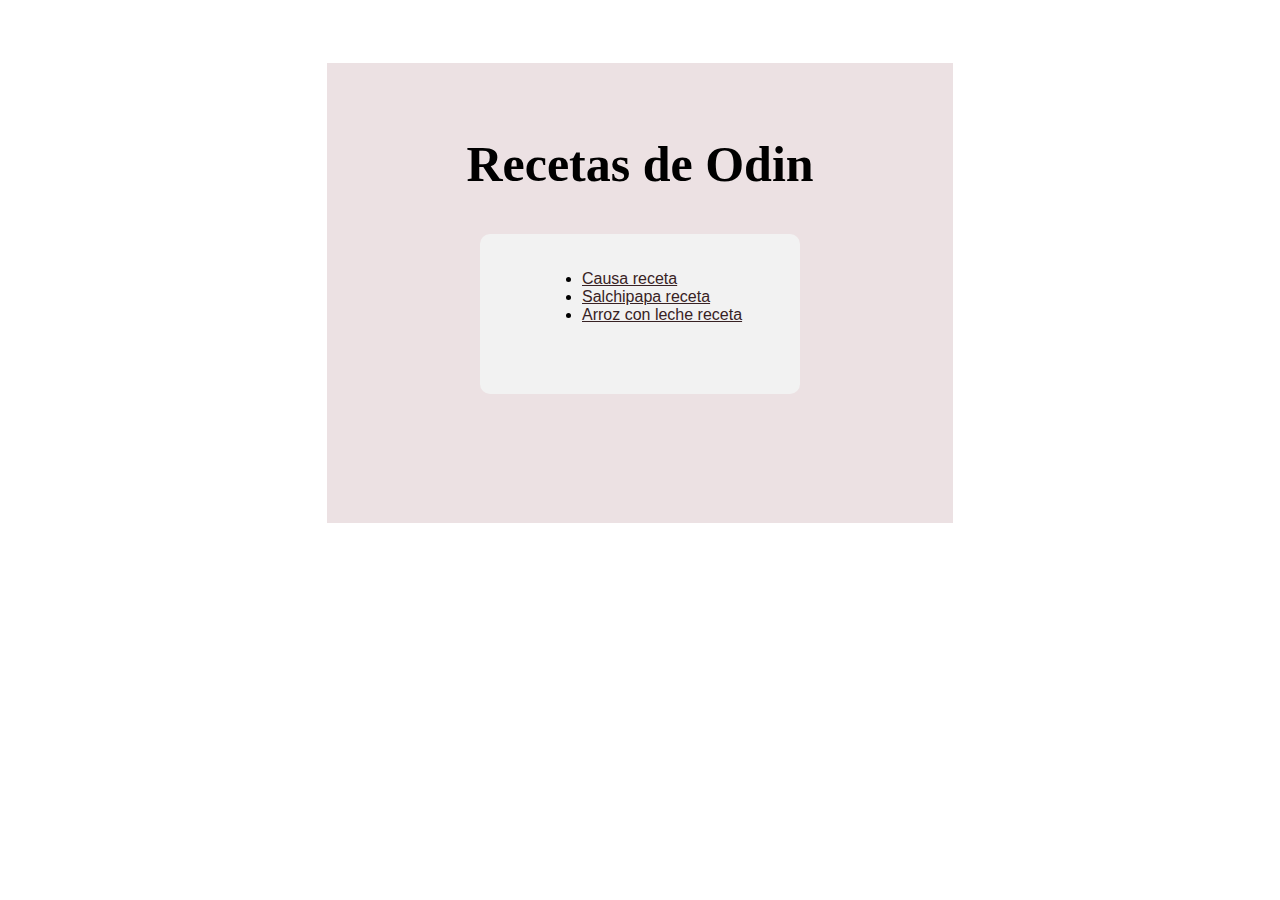
<file: index.html>
<!DOCTYPE html>
<html lang="en">
<head>
    <meta charset="UTF-8">
    <meta name="viewport" content="width=device-width, initial-scale=1.0">
    <title>Proyecto Odin</title>
    <link rel="stylesheet" href="index_estilos.css">
</head>
<body>
    <div class="principal">
        <h1>Recetas de Odin</h1>
        <div class="lista">
            <ul>
                <li> <a href="recipes/Causa.html">Causa receta</a></li>
                <li><a href="recipes/Salchipapa.html">Salchipapa receta</a></li>
                <li><a href="recipes/Arroz_con_leche.html">Arroz con leche receta</a></li>
             </ul>
        </div>
   </div>
</body>
</html>
</file>
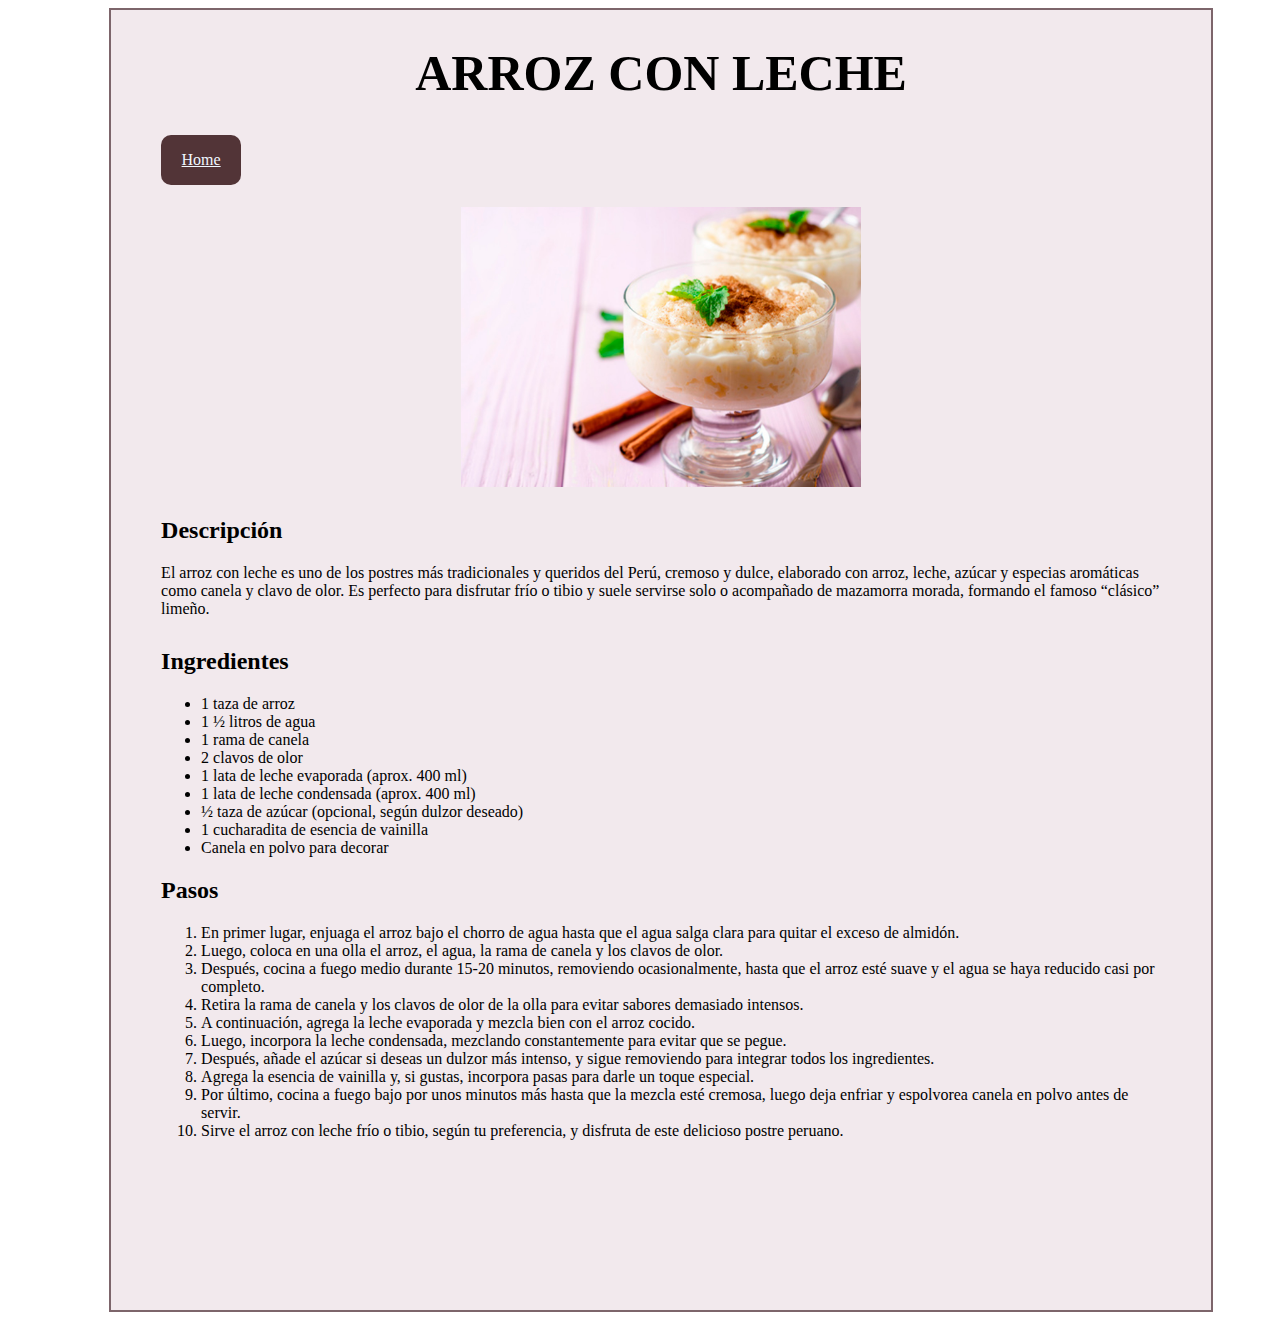
<file: recipes/Arroz_con_leche.html>
<!DOCTYPE html>
<html lang="en">
<head>
    <meta charset="UTF-8">
    <meta name="viewport" content="width=device-width, initial-scale=1.0">
    <title>Arroz con leche receta</title>
    <link rel="stylesheet" href="../recetas_estilos.css">
</head>
<body>
    <div class="arroz-con-leche">

        <div class="one-arroz-con-leche">
                <h1>ARROZ CON LECHE</h1>
                <a href="../index.html">Home</a>
                <img src="../images/arrozconleche.jpg" alt="Arroz con leche">
        </div>

        <div class="second-arroz-con-leche">
                <h2>Descripción</h2>
                <p>El arroz con leche es uno de los postres más tradicionales y queridos del Perú, cremoso y dulce, elaborado con arroz, leche, azúcar y especias aromáticas como canela y clavo de olor. Es perfecto para disfrutar frío o tibio y suele servirse solo o acompañado de mazamorra morada, formando el famoso “clásico” limeño.</p>
        </div>

        <div class="ingredientes-arroz-con-leche">
                <h2>Ingredientes</h2>
                <ul>
                        <li>1 taza de arroz</li>
                        <li>1 ½ litros de agua</li>
                        <li>1 rama de canela</li>
                        <li>2 clavos de olor</li>
                        <li>1 lata de leche evaporada (aprox. 400 ml)</li>
                        <li>1 lata de leche condensada (aprox. 400 ml)</li>
                        <li>½ taza de azúcar (opcional, según dulzor deseado)</li>
                        <li>1 cucharadita de esencia de vainilla</li>
                        <li>Canela en polvo para decorar</li>
                </ul>
        </div>

        <div class="pasos-arroz-con-leche">
                <h2>Pasos</h2>
                <ol>
                        <li>En primer lugar, enjuaga el arroz bajo el chorro de agua hasta que el agua salga clara para quitar el exceso de almidón.
                        </li>
                        <li>Luego, coloca en una olla el arroz, el agua, la rama de canela y los clavos de olor.
                        </li>
                        <li>Después, cocina a fuego medio durante 15-20 minutos, removiendo ocasionalmente, hasta que el arroz esté suave y el agua se haya reducido casi por completo.
                        </li>
                        <li>Retira la rama de canela y los clavos de olor de la olla para evitar sabores demasiado intensos.
                        </li>
                        <li>A continuación, agrega la leche evaporada y mezcla bien con el arroz cocido.
                        </li>
                        <li>Luego, incorpora la leche condensada, mezclando constantemente para evitar que se pegue.
                        </li>
                        <li>Después, añade el azúcar si deseas un dulzor más intenso, y sigue removiendo para integrar todos los ingredientes.
                        </li>
                        <li>Agrega la esencia de vainilla y, si gustas, incorpora pasas para darle un toque especial.
                        </li>
                        <li>Por último, cocina a fuego bajo por unos minutos más hasta que la mezcla esté cremosa, luego deja enfriar y espolvorea canela en polvo antes de servir.
                        </li>
                        <li>Sirve el arroz con leche frío o tibio, según tu preferencia, y disfruta de este delicioso postre peruano.
                        </li>
                </ol>
        </div>
    </div>

</body>
</html>
</file>
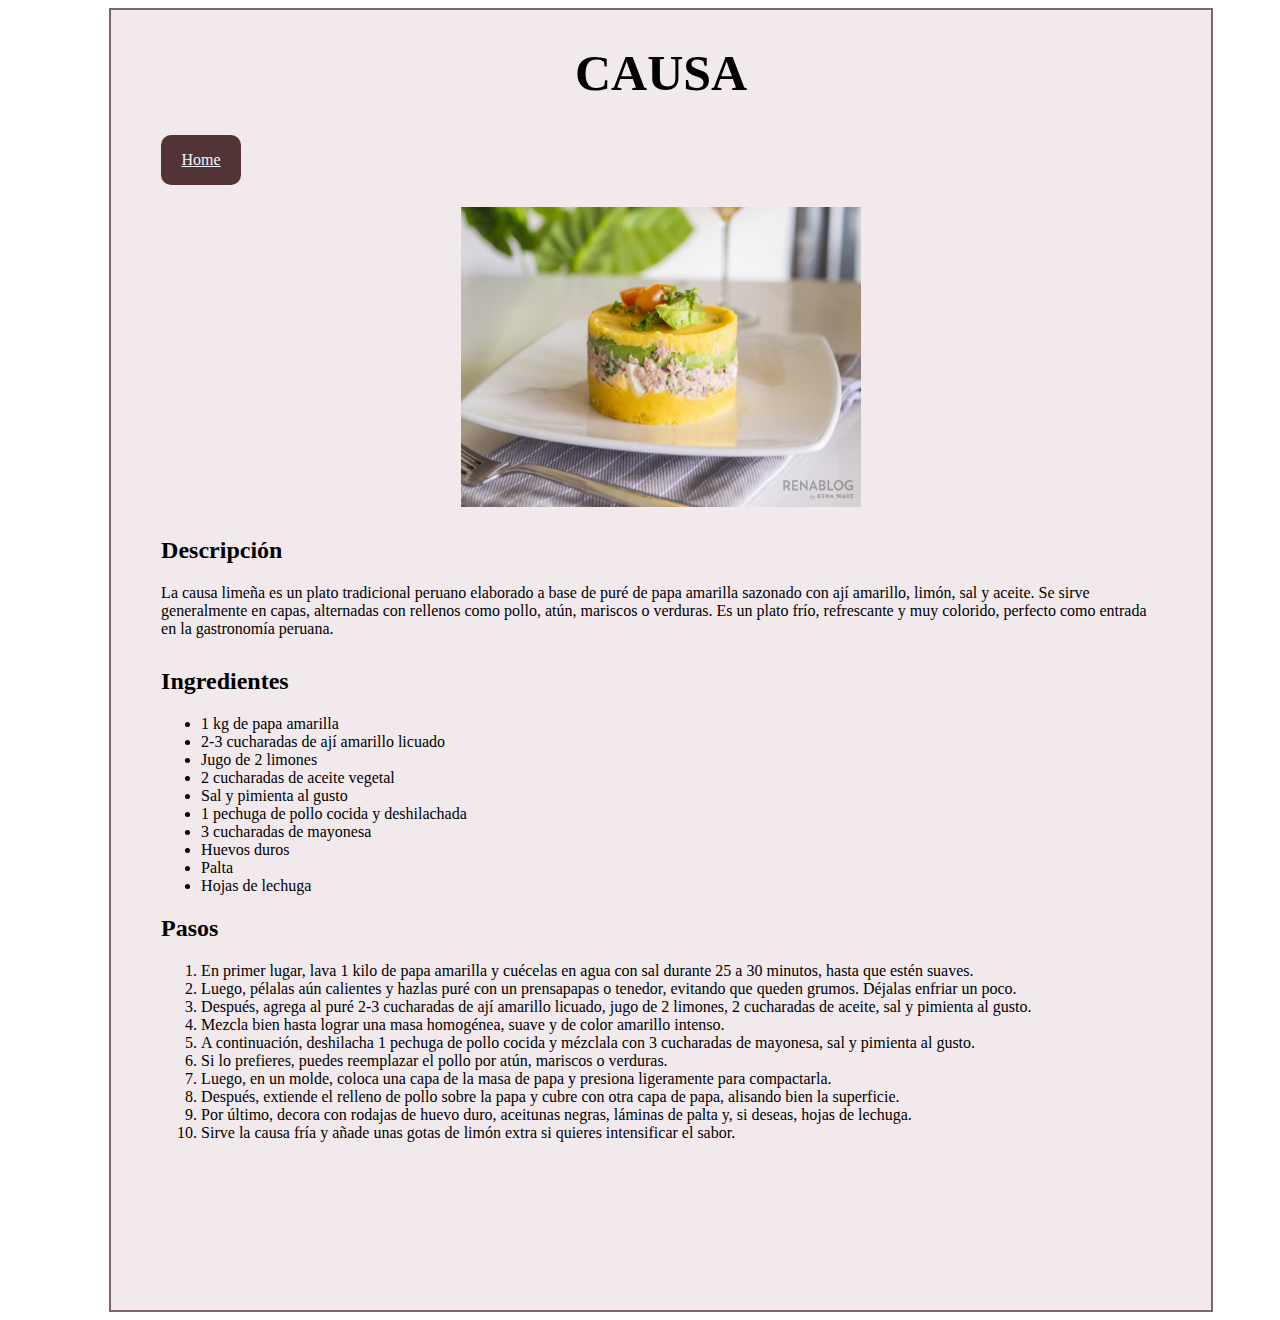
<file: recipes/Causa.html>
<!DOCTYPE html>
<html lang="en">
<head>
    <meta charset="UTF-8">
    <meta name="viewport" content="width=device-width, initial-scale=1.0">
    <title>Causa receta</title>
    <link rel="stylesheet" href="../recetas_estilos.css">
</head>
<body>
    <div class="causa">
        <div class="one-causa">
                <h1>CAUSA</h1>
                <a href="../index.html">Home</a>
                <img src="../images/causa.jpg" alt="Causa"  >

        </div>

        <div class="second-causa">
                <h2>Descripción</h2>
                <p> La causa limeña es un plato tradicional peruano elaborado a base de puré de papa amarilla sazonado con ají amarillo, limón, sal y aceite. Se sirve generalmente en capas, alternadas con rellenos como pollo, atún, mariscos o verduras. Es un plato frío, refrescante y muy colorido, perfecto como entrada en la gastronomía peruana.
                </p>

        </div>

        <div class="ingredintes-causa">
                <h2>Ingredientes</h2>
                <ul>
                    <li>1 kg de papa amarilla</li>
                    <li>2-3 cucharadas de ají amarillo licuado</li>
                    <li>Jugo de 2 limones</li>
                    <li>2 cucharadas de aceite vegetal</li>
                    <li> Sal y pimienta al gusto</li>
                    <li>1 pechuga de pollo cocida y deshilachada</li>
                    <li>3 cucharadas de mayonesa</li>
                    <li>Huevos duros</li>
                    <li>Palta</li>
                    <li>Hojas de lechuga</li>
                </ul>
        </div>

        <div class="pasos-causa">
                <h2>Pasos</h2>
                <ol>
                    <li>En primer lugar, lava 1 kilo de papa amarilla y cuécelas en agua con sal durante 25 a 30 minutos, hasta que estén suaves.</li>
                    <li>Luego, pélalas aún calientes y hazlas puré con un prensapapas o tenedor, evitando que queden grumos. Déjalas enfriar un poco.</li>
                    <li>Después, agrega al puré 2-3 cucharadas de ají amarillo licuado, jugo de 2 limones, 2 cucharadas de aceite, sal y pimienta al gusto.</li>
                    <li>Mezcla bien hasta lograr una masa homogénea, suave y de color amarillo intenso.</li>
                    <li>A continuación, deshilacha 1 pechuga de pollo cocida y mézclala con 3 cucharadas de mayonesa, sal y pimienta al gusto.</li>
                    <li>Si lo prefieres, puedes reemplazar el pollo por atún, mariscos o verduras.</li>
                    <li>Luego, en un molde, coloca una capa de la masa de papa y presiona ligeramente para compactarla.</li>
                    <li>Después, extiende el relleno de pollo sobre la papa y cubre con otra capa de papa, alisando bien la superficie.
                    </li>
                    <li>Por último, decora con rodajas de huevo duro, aceitunas negras, láminas de palta y, si deseas, hojas de lechuga.
                    </li>
                    <li>Sirve la causa fría y añade unas gotas de limón extra si quieres intensificar el sabor.</li>
                </ol>
        </div>
    </div>
</body>
</html>
</file>
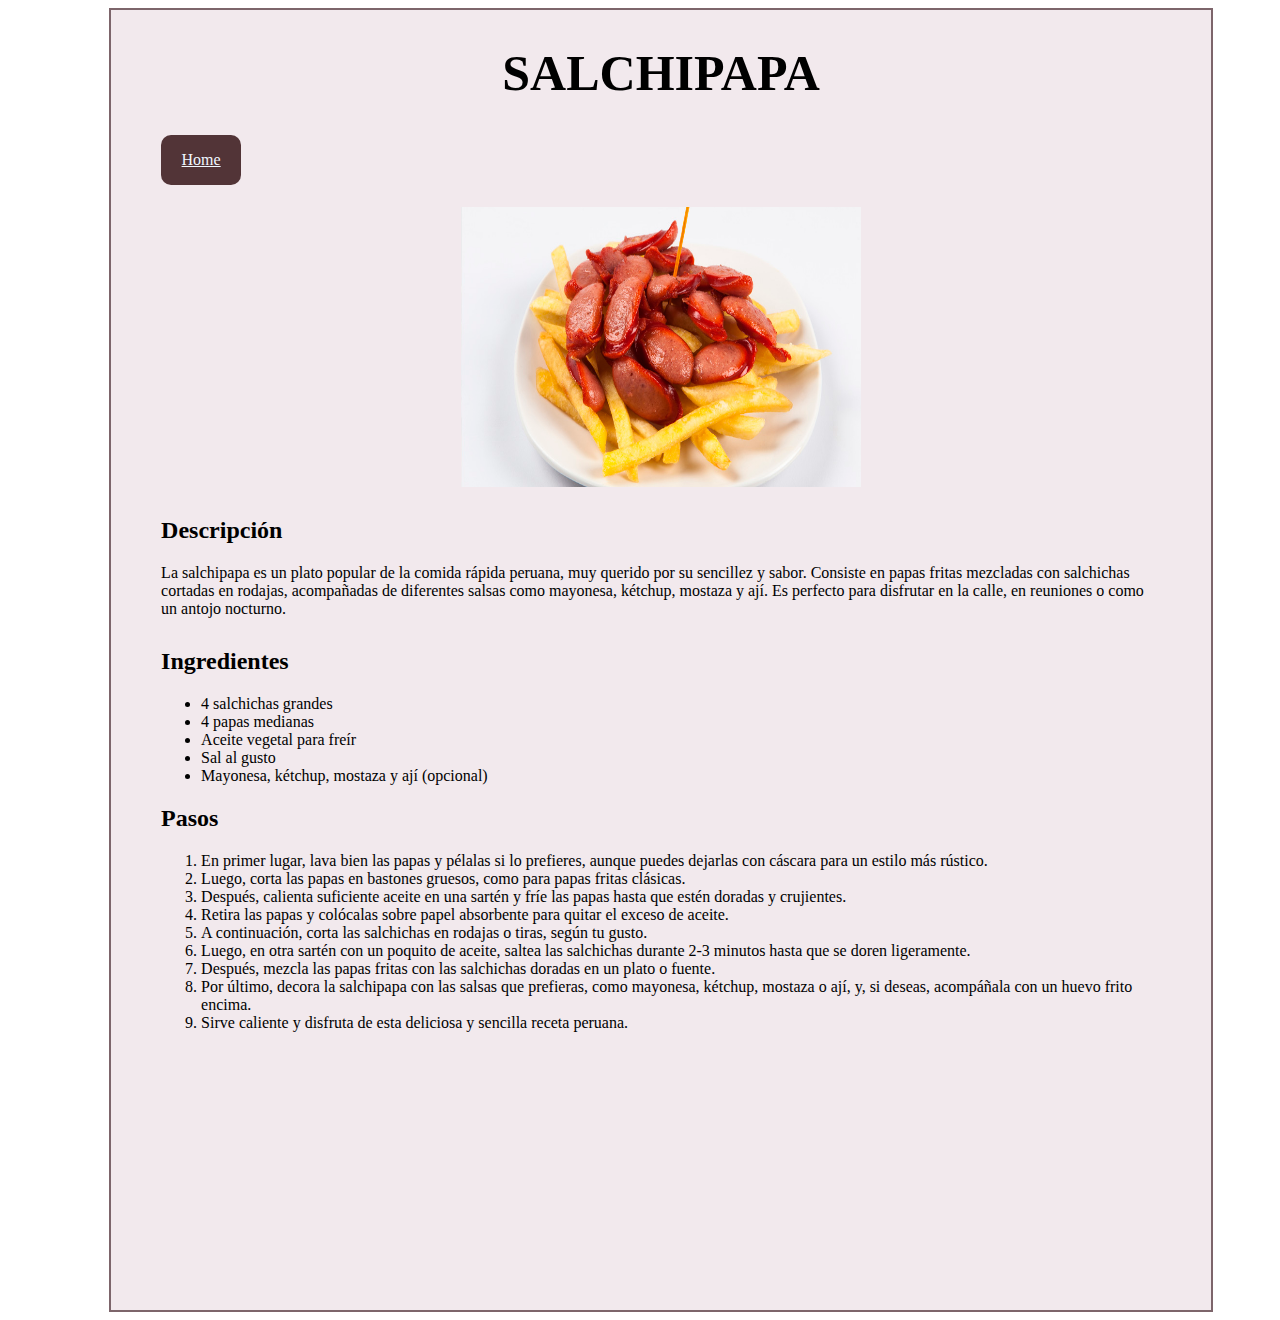
<file: recipes/Salchipapa.html>
<!DOCTYPE html>
<html lang="en">
<head>
    <meta charset="UTF-8">
    <meta name="viewport" content="width=device-width, initial-scale=1.0">
    <title>Salchipapa receta</title>
    <link rel="stylesheet" href="../recetas_estilos.css">
</head>
<body>
    <div class="salchipapa">
        <div class="one-salchipapa">
                <h1>SALCHIPAPA </h1>
                <a href="../index.html">Home</a>
                <img src="../images/salchipapa.jpg" alt="Salchipapa">

        </div>

        <div class="second-salchipapa">
                <h2>Descripción</h2>
                <p>La salchipapa es un plato popular de la comida rápida peruana, muy querido por su sencillez y sabor. Consiste en papas fritas mezcladas con salchichas cortadas en rodajas, acompañadas de diferentes salsas como mayonesa, kétchup, mostaza y ají. Es perfecto para disfrutar en la calle, en reuniones o como un antojo nocturno.</p>

        </div>

        <div class="ingredintes-salchipapa">
                <h2>Ingredientes</h2>
                <ul>
                        <li>4 salchichas grandes</li>
                        <li>4 papas medianas</li>
                        <li>Aceite vegetal para freír</li>
                        <li>Sal al gusto</li>
                        <li>Mayonesa, kétchup, mostaza y ají (opcional)</li>
                </ul>
        </div>

        <div class="pasos-salchipapa">
                <h2>Pasos</h2>
                <ol>
                        <li>En primer lugar, lava bien las papas y pélalas si lo prefieres, aunque puedes dejarlas con cáscara para un estilo más rústico.
                        </li>
                        <li>Luego, corta las papas en bastones gruesos, como para papas fritas clásicas.
                        </li>
                        <li>Después, calienta suficiente aceite en una sartén y fríe las papas hasta que estén doradas y crujientes.
                        </li>
                        <li>Retira las papas y colócalas sobre papel absorbente para quitar el exceso de aceite.
                        </li>
                        <li>A continuación, corta las salchichas en rodajas o tiras, según tu gusto.
                        </li>
                        <li>Luego, en otra sartén con un poquito de aceite, saltea las salchichas durante 2-3 minutos hasta que se doren ligeramente.
                        </li>
                        <li>Después, mezcla las papas fritas con las salchichas doradas en un plato o fuente.
                        </li>
                        <li>Por último, decora la salchipapa con las salsas que prefieras, como mayonesa, kétchup, mostaza o ají, y, si deseas, acompáñala con un huevo frito encima.
                        </li>
                        <li>Sirve caliente y disfruta de esta deliciosa y sencilla receta peruana.
                        </li>
                </ol>
        </div>
    </div>
   
</body>
</html>
</file>
<file: index_estilos.css>
.principal{
    background-color: #ece1e3;
    height:400px;
    width: 500px;
    margin:5% auto;
    padding: 30px 5%;
}
h1
{
text-align: center;
font-family: Georgia, Garamond, "Times New Roman", serif;
font-size: 50px;
padding:8px;
}

.lista{
    background-color: rgb(242, 242, 242);
    height:120px;
    width: 300px;
    border-radius: 10px;
    padding: 20px 2%;
    margin: auto;
   
}

.lista a{
    align-items: center;
    color:rgb(56, 34, 36);
    font-family:Arial, Helvetica, sans-serif;
}

.lista li{
    margin-left: 20%;
}
</file>
<file: recetas_estilos.css>
body{
    background-color: white;
}
.causa{
    background-color: rgb(242, 233, 237);
    border:2px solid rgb(125, 101, 107);
    width: 1100px;
    height: 1300px;
    margin-left: 8%;
}

.one-causa h1{
    text-align: center;
    font-family: Georgia, Garamond, "Times New Roman", serif;
    font-size: 50px;
}

.one-causa a{
    display: block;
    text-align: center;
    font-family:Georgia, 'Times New Roman', Times, serif;
    margin:2% 50px;
    padding: 16px;
    width: 80px;
    box-sizing: border-box;
    background-color: rgb(82, 52, 55);
    color: aliceblue;
    border-radius: 10px;
}

.one-causa img{
    display: block;
    margin: 0 auto;
    width: 400px;
    height: 300px;
}
.second-causa{
    margin: 30px 50px;
}

.ingredintes-causa {
    margin: 16px 50px;
}
.pasos-causa{
    margin: 16px 50px;
}


/* SALCHIPAPA STYLE */

.salchipapa{
    background-color: rgb(242, 233, 237);
    border:2px solid rgb(125, 101, 107);
    width: 1100px;
    height: 1300px;
    margin-left: 8%;
}

.one-salchipapa h1{
    text-align: center;
    font-family: Georgia, Garamond, "Times New Roman", serif;
    font-size: 50px;
}

.one-salchipapa a{
    display: block;
    text-align: center;
    font-family:Georgia, 'Times New Roman', Times, serif;
    margin:2% 50px;
    padding: 16px;
    width: 80px;
    box-sizing: border-box;
    background-color: rgb(82, 52, 55);
    color: aliceblue;
    border-radius: 10px;
}

.one-salchipapa img{
    display: block;
    margin: 0 auto;
    width: 400px;
    height: 280px;
}
.second-salchipapa{
    margin: 30px 50px;
}

.ingredintes-salchipapa {
    margin: 16px 50px;
}
.pasos-salchipapa{
    margin: 16px 50px;
}


/* Arroz con leche STYLE */

.arroz-con-leche{
    background-color: rgb(242, 233, 237);
    border:2px solid rgb(125, 101, 107);
    width: 1100px;
    height: 1300px;
    margin-left: 8%;
}

.one-arroz-con-leche h1{
    text-align: center;
    font-family: Georgia, Garamond, "Times New Roman", serif;
    font-size: 50px;
}

.one-arroz-con-leche a{
    display: block;
    text-align: center;
    font-family:Georgia, 'Times New Roman', Times, serif;
    margin:2% 50px;
    padding: 16px;
    width: 80px;
    box-sizing: border-box;
    background-color: rgb(82, 52, 55);
    color: aliceblue;
    border-radius: 10px;
}

.one-arroz-con-leche img{
    display: block;
    margin: 0 auto;
    width: 400px;
    height: 280px;
}
.second-arroz-con-leche{
    margin: 30px 50px;
}

.ingredientes-arroz-con-leche {
    margin: 16px 50px;
}
.pasos-arroz-con-leche{
    margin: 16px 50px;
}
</file>
